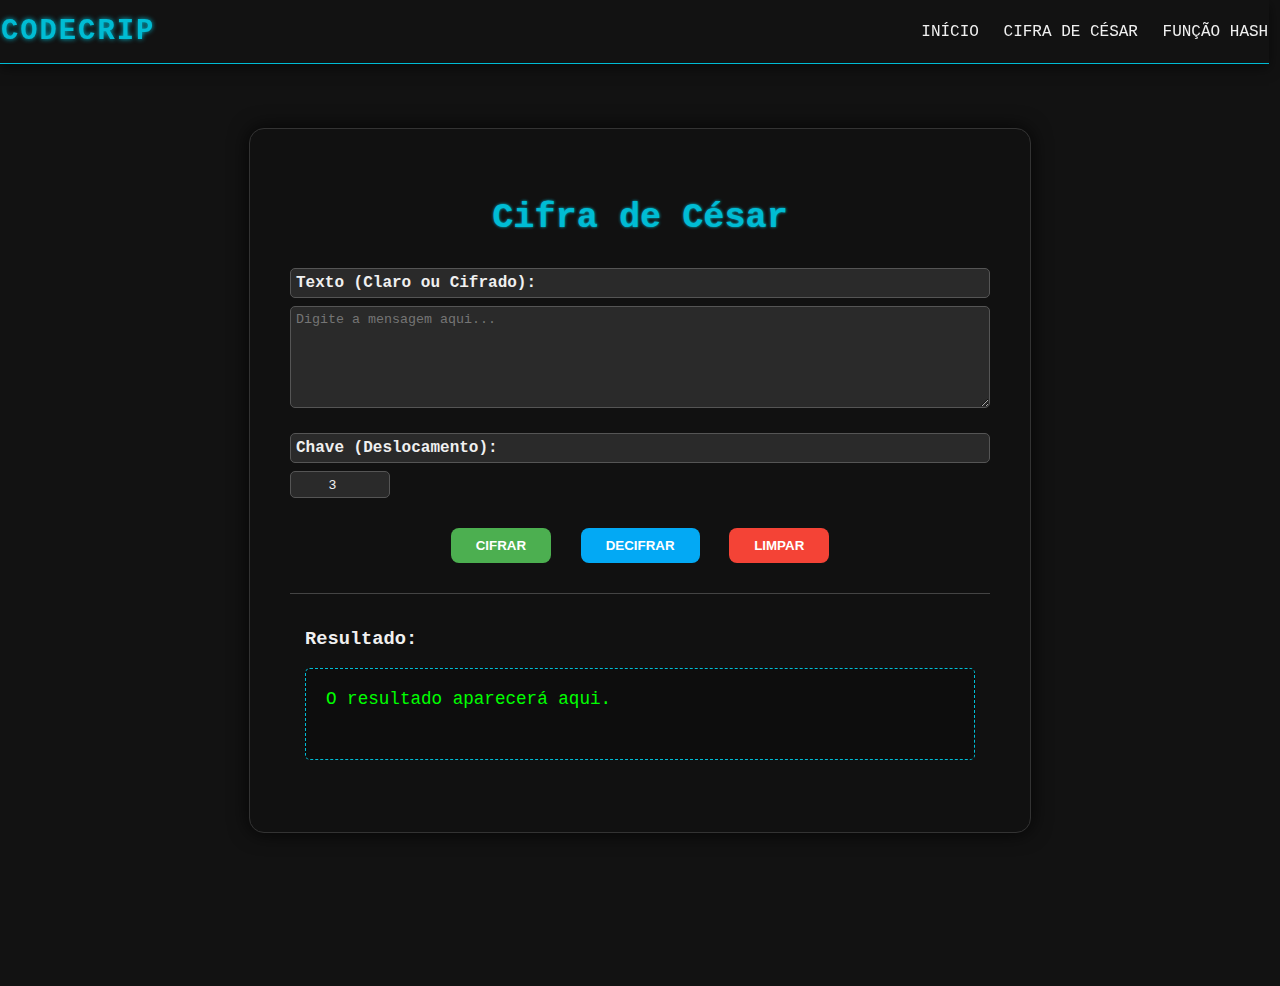
<file: html/cesar.html>
<!DOCTYPE html>
<html lang="pt-br">

<head>
    <meta charset="UTF-8">
    <meta name="viewport" content="width=device-width, initial-scale=1.0">
    <title>Cifra De César</title>
    <link rel="stylesheet" href="../css/style.css">
</head>

<body>
    <nav class="top-navbar">
        <span class="logo">CODECRIP</span>
        <div class="nav-links">
            <a href="index.html">INÍCIO</a>
            <a href="cesar.html">CIFRA DE CÉSAR</a> 
            <a href="hash.html">FUNÇÃO HASH</a>
        </div>
    </nav>

    <section id="cifra-container"> 
        <h2>Cifra de César</h2>
        <form id="cripto-form">
            
            <div class="input-group">
                <label for="texto-input">Texto (Claro ou Cifrado):</label>
                <textarea id="texto-input" rows="6" placeholder="Digite a mensagem aqui..."></textarea>
            </div>

            <div class="input-group">
                <label for="chave-input">Chave (Deslocamento):</label>
                <input type="number" id="chave-input" min="1" max="25" value="3" required>
            </div>

            <div class="button-group">
                <button type="button" id="btn-cifrar">CIFRAR</button>
                <button type="button" id="btn-decifrar">DECIFRAR</button>
                <button type="reset" id="btn-limpar">LIMPAR</button>
            </div>

        </form>
        
        <div id="resultado-container">
            <h3>Resultado:</h3>
            <p id="resultado-output">O resultado aparecerá aqui.</p>
        </div>
    </section>

    <script src="../javascript/cesar.js"></script>
</body>
</html>
</file>
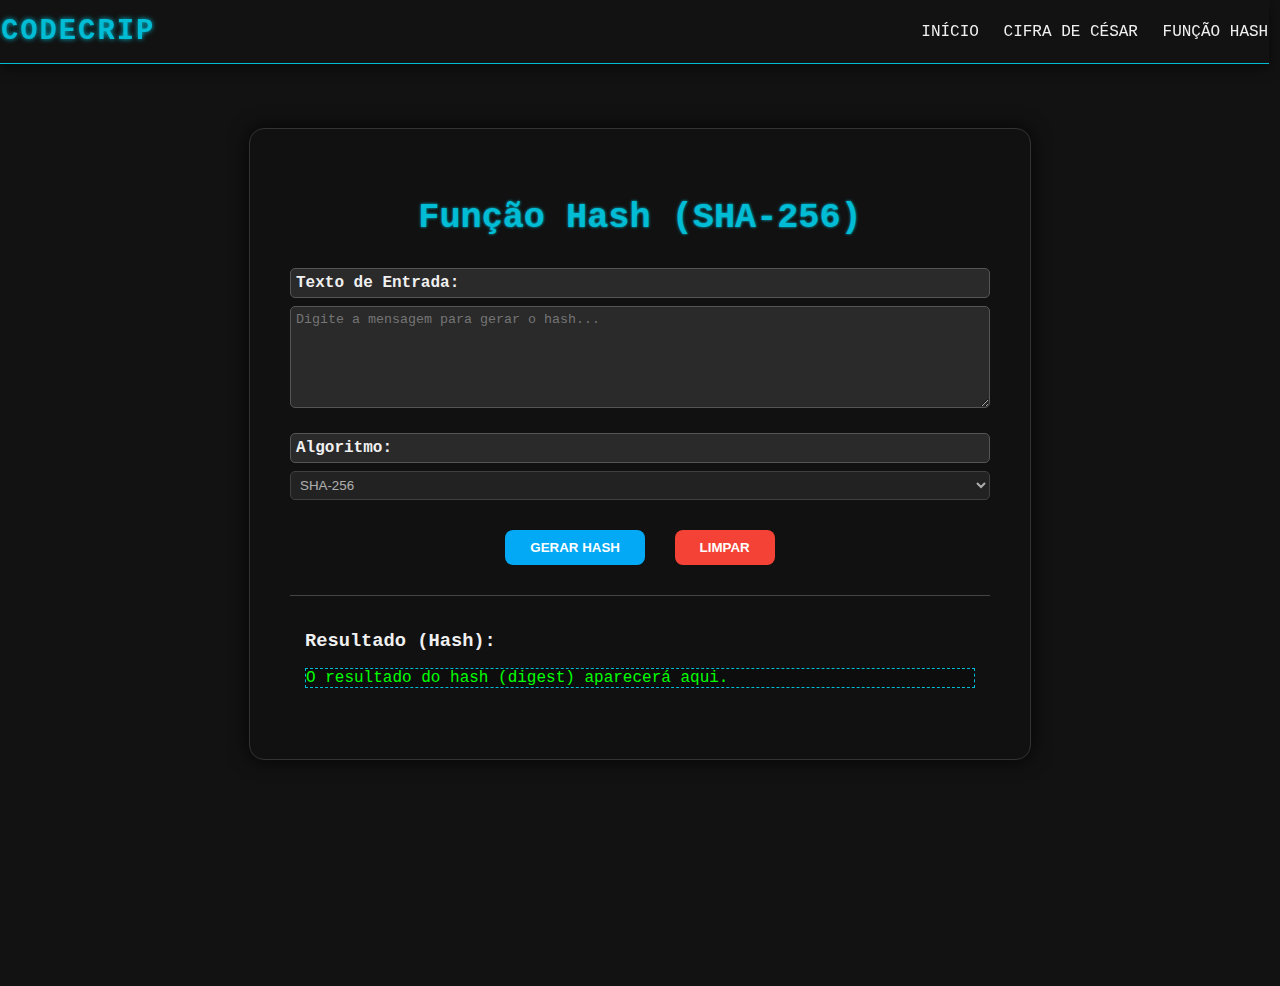
<file: html/hash.html>
<!DOCTYPE html>
<html lang="pt-br">
<head>
    <meta charset="UTF-8">
    <meta name="viewport" content="width=device-width, initial-scale=1.0">
    <title>CODECRIP | Função Hash</title>
    <link rel="stylesheet" href="../css/style.css">
</head>

<body>
    <nav class="top-navbar">
        <span class="logo">CODECRIP</span>
        <div class="nav-links">
            <a href="index.html">INÍCIO</a>
            <a href="cesar.html">CIFRA DE CÉSAR</a> 
            <a href="hash.html">FUNÇÃO HASH</a> 
        </div>
    </nav>
    
    <div class="main-content">
        <section id="hash-container" class="cifra-container-style"> 
            <h2>Função Hash (SHA-256)</h2>

            <form id="hash-form">
                
                <div class="input-group">
                    <label for="texto-hash-input">Texto de Entrada:</label>
                    <textarea id="texto-hash-input" rows="6" placeholder="Digite a mensagem para gerar o hash..."></textarea>
                </div>
                
                <div class="input-group">
                    <label for="algoritmo-select">Algoritmo:</label>
                    <select id="algoritmo-select" disabled>
                        <option value="sha256">SHA-256</option>
                    </select>
                </div>

                <div class="button-group">
                    <button type="button" id="btn-hash">GERAR HASH</button>
                    <button type="reset" id="btn-limpar-hash">LIMPAR</button>
                </div>

            </form>
            
            <div id="resultado-container">
                <h3>Resultado (Hash):</h3>
                <p id="hash-output">O resultado do hash (digest) aparecerá aqui.</p>
            </div>
        </section>
    </div>

    <script src="../javascript/hash.js"></script>
</body>
</html>
</file>
<file: css/style.css>
:root {
    --color-primary: #00bcd4;
    --color-secondary: #0097a7;
    --color-background: #121212;
    --color-text-light: #f0f0f0;
    --color-error: #f44336;
}

/* CORPO DO SITE */
body {
    /*background-image: url("/HTML/Projetos/CODECRIP/midias/fundo.jpg");
    background-size: cover; 
    background-repeat: no-repeat;
    background-attachment: fixed;
    background-position: center center;
    position: relative;*/
    background-color: var(--color-background); 
    color: var(--color-text-light);
    font-family: 'Consolas', 'Courier New', monospace;
    min-height: 100vh;
    padding-top: 70px;
}
h1 {
    color: var(--color-primary);
    text-align: center;
    font-weight: 900;
    font-family: 'Segoe UI', Tahoma, Geneva, Verdana, sans-serif;
    font-size: 45px;
    line-height: 40px;
    margin-top: 40px;
    letter-spacing: 5px;
    text-shadow: 0 0 5px var(--color-primary), 0 0 10px var(--color-secondary);
}
h1 span {
    display: block;
    line-height: 0.8;
}

/* MENU DO SITE */
.top-navbar {
    width: 99%;
    background-color: rgba(18, 18, 18, 0.98); 
    padding: 15px 1px;
    display: flex;
    justify-content: space-between;
    align-items: center;
    position: fixed;
    top: 0;
    left: 0;
    z-index: 1000;
    box-shadow: 0 4px 12px rgba(0, 0, 0, 0.5);
    border-bottom: 1px solid var(--color-primary);
}
.top-navbar .logo {
    color: var(--color-primary);
    font-size: 1.8em;
    font-weight: bold;
    letter-spacing: 2px;
    text-shadow: 0 0 5px var(--color-primary);
}
.nav-links a {
    color: var(--color-text-light);
    text-decoration: none;
    margin-left: 15px; 
    font-size: 1em;
    font-weight: 500;
    transition: color 0.3s, text-shadow 0.3s;
}
.nav-links a:hover {
    color: var(--color-primary);
    text-shadow: 0 0 3px var(--color-primary);
    border-top: 2px solid ;
}

/* CONTEÚDO PRINCIPAL */
.options-container {
    display: flex;
    justify-content: center;
    gap: 40px;
    margin-top: 80px;
    position: relative;
    z-index: 2;
}

.action-button { 
    background-color: rgba(30, 30, 30, 0.9);
    padding: 30px 10px;
    text-align: center;
    border: 1px solid var(--color-primary);
    border-radius: 15px;
    width: 200px;
    height: 80px;
    box-shadow: 0 0 10px rgba(0, 188, 212, 0.4);
    transition: all 0.3s ease-in-out;
    display: flex;
    justify-content: center;
    align-items: center;
}
.action-button:hover {
    transform: translateY(-5px) scale(1.05);
    box-shadow: 0 0 20px var(--color-primary), 0 5px 15px rgba(0, 0, 0, 0.5);
    cursor: pointer;
    background-color: rgba(40, 40, 40, 0.95);
}
.action-button a { 
    color: var(--color-primary);
    text-decoration: none;
    font-family: 'Segoe UI', Tahoma, Geneva, Verdana, sans-serif;
    font-size: 1.5em;
    font-weight: bold;
    letter-spacing: 1px;
}


/* CONTEÚDO DA CIFRA DE CESAR */
#cifra-container {
    background-color: rgba(18, 18, 18, 0.95);
    border-radius: 15px;
    padding: 40px;
    margin: 50px auto; 
    max-width: 700px;
    box-shadow: 0 0 20px rgba(0, 0, 0, 0.8);
    border: 1px solid #333;
}

#cifra-container h2 {
    text-align: center;
    color: var(--color-primary);
    margin-bottom: 30px;
    font-size: 2.2em;
    text-shadow: 0 0 3px var(--color-primary);
}

.input-group {
    margin-bottom: 20px;
}
.input-group label {
    display: block;
    margin-bottom: 8px;
    font-weight: bold;
}

#texto-input, #chave-input {
    width: 100%;
    padding: 10px;
    border: 1px solid #555;
    border-radius: 5px;
    box-sizing: border-box;
    background-color: #2a2a2a;
    color: var(--color-text-light);
    resize: vertical;
}

#texto-input:focus, #chave-input:focus {
    border-color: var(--color-primary);
    outline: none;
    box-shadow: 0 0 5px var(--color-primary);
}

#chave-input {
    max-width: 100px;
    text-align: center;
}

.button-group {
    text-align: center;
    margin-top: 30px;
}
.button-group button {
    padding: 10px 25px;
    margin: 0 10px;
    border: none;
    border-radius: 8px;
    font-weight: bold;
    cursor: pointer;
    transition: all 0.3s ease;
    text-transform: uppercase;
}

#btn-cifrar {
    background-color: #4CAF50;
    color: white;
}
#btn-decifrar {
    background-color: #03A9F4;
    color: white;
}
#btn-limpar {
    background-color: var(--color-error);
    color: white;
}

.button-group button:hover {
    filter: brightness(1.2);
    transform: translateY(-2px);
}

#resultado-container {
    margin-top: 30px;
    padding: 15px;
    border-top: 1px solid #444;
}

#resultado-container h3 {
    margin-bottom: 10px;
}

#resultado-output {
    background-color: #0d0d0d;
    color: #00ff00;
    border: 1px dashed var(--color-primary);
    padding: 20px;
    border-radius: 5px;
    min-height: 50px;
    font-family: 'Consolas', monospace;
    font-size: 1.1em;
    word-wrap: break-word;
}


/* CONTEÚDO DA FUNÇAO DE HASH */
#hash-container {
    background-color: rgba(18, 18, 18, 0.95);
    border-radius: 15px;
    padding: 40px;
    margin: 50px auto; 
    max-width: 700px;
    box-shadow: 0 0 20px rgba(0, 0, 0, 0.8);
    border: 1px solid #333;
}

.input-group label, #texto-input, #chave-input, #texto-hash-input, #algoritmo-select { 
    width: 100%;
    padding: 5px;
    border: 1px solid #555;
    border-radius: 5px;
    box-sizing: border-box;
    background-color: #2a2a2a;
    color: var(--color-text-light);
    resize: vertical;
}
#texto-input:focus, #chave-input:focus, #texto-hash-input:focus, #algoritmo-select:focus {
    border-color: var(--color-primary);
    outline: none;
    box-shadow: 0 0 5px var(--color-primary);
}
#resultado-output, #hash-output {
    background-color: #0d0d0d;
    color: #00ff00;
    border: 1px dashed var(--color-primary);
}

#hash-container h2 {
    text-align: center;
    color: var(--color-primary);
    margin-bottom: 30px;
    font-size: 2.2em;
    text-shadow: 0 0 3px var(--color-primary);
}

#btn-hash {
    background-color: #03A9F4; 
    color: white;
}
#btn-limpar-hash {
    background-color: var(--color-error);
    color: white;
}
</file>
